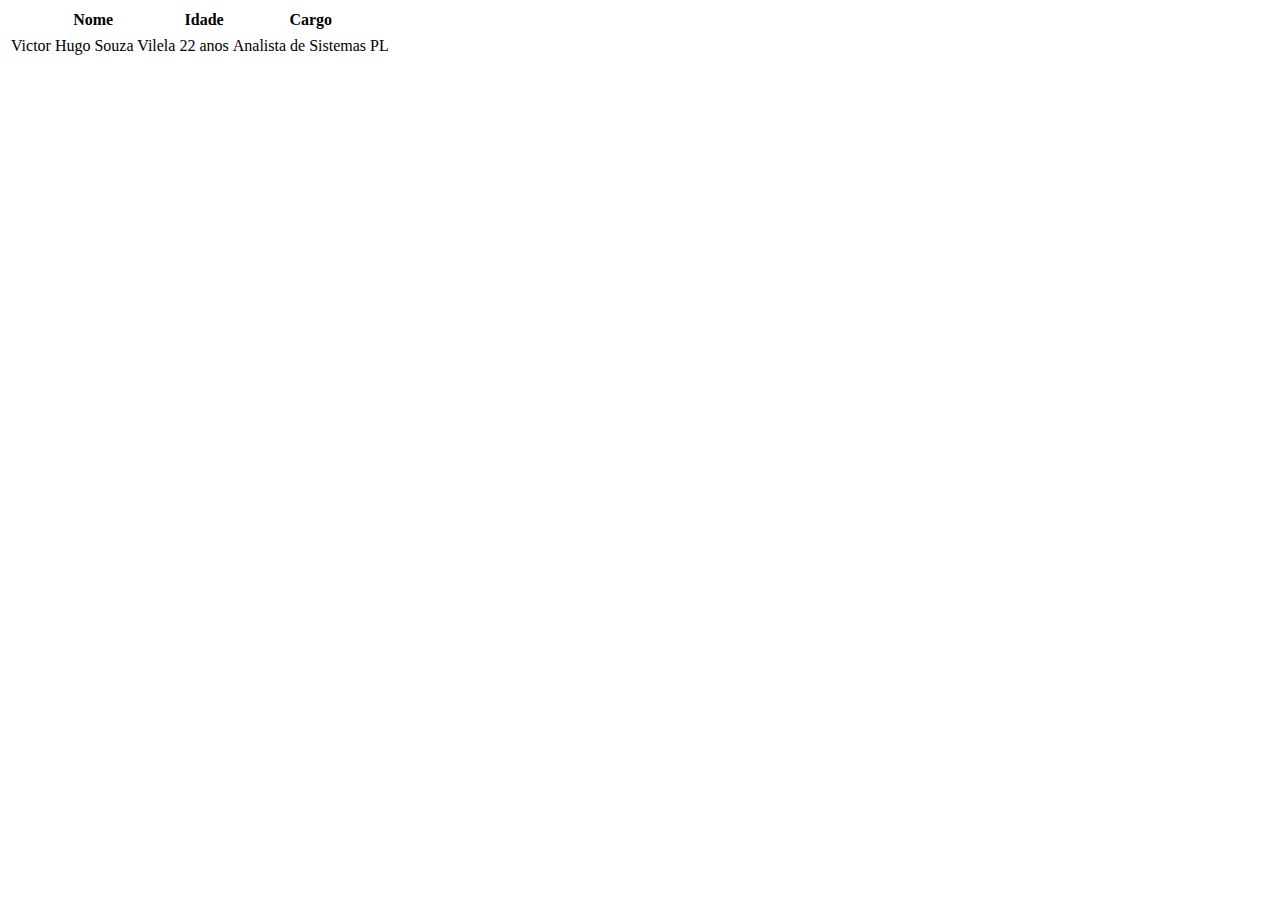
<file: Tabelas2/index.html>
<!DOCTYPE html>
<html lang="pt-br">
  <head>
    <meta charset="UTF-8" />
    <meta http-equiv="X-UA-Compatible" content="IE=edge" />
    <meta name="viewport" content="width=device-width, initial-scale=1.0" />
    <title>Um pouco mais sobre tabelas</title>
  </head>
  <body>
    <table>
      <tr>
        <thead>
          <th>Nome</th>
          <th>Idade</th>
          <th>Cargo</th>
        </thead>
      </tr>
      <tr>
        <tbody>
          <td>Victor Hugo Souza Vilela</td>
          <td>22 anos</td>
          <td>Analista de Sistemas PL</td>
        </tbody>
      </tr>
    </table>
  </body>
</html>
</file>
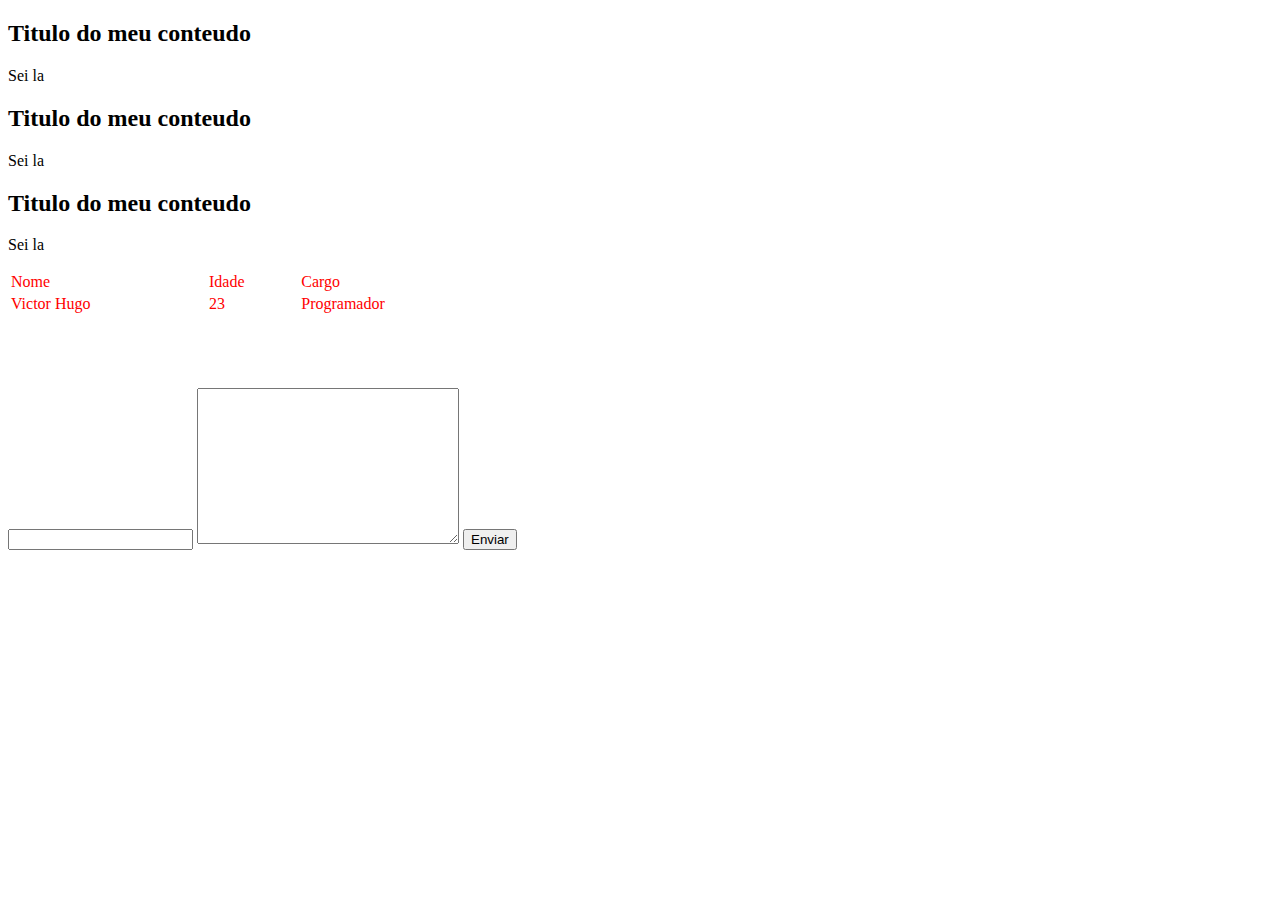
<file: TabelasDiv/index.html>
<!DOCTYPE html>
<html lang="en">
  <head>
    <meta charset="UTF-8" />
    <meta http-equiv="X-UA-Compatible" content="IE=edge" />
    <meta name="viewport" content="width=device-width, initial-scale=1.0" />
    <title>Entendendo Div e Tabela</title>
  </head>

  <style>
    .tabelaPadrao {
      width: 500px;
      color: red;
    }
  </style>
  <body>
    <div>
      <h2>Titulo do meu conteudo</h2>
      <p>Sei la</p>
    </div>
    <div>
      <h2>Titulo do meu conteudo</h2>
      <p>Sei la</p>
    </div>
    <div>
      <h2>Titulo do meu conteudo</h2>
      <p>Sei la</p>
    </div>

    <table class="tabelaPadrao">
      <tr>
        <td>Nome</td>
        <td>Idade</td>
        <td>Cargo</td>
      </tr>
      <tr>
        <td>Victor Hugo</td>
        <td>23</td>
        <td>Programador</td>
      </tr>
    </table>
    <br />
    <br />
    <br />
    <br />
    <!--Um pouco sobre formulario-->

    <form action="">
      <input type="text" />
      <textarea name="" id="" cols="30" rows="10"> </textarea>
      <input type="submit" value="Enviar" />
    </form>
  </body>
</html>
</file>
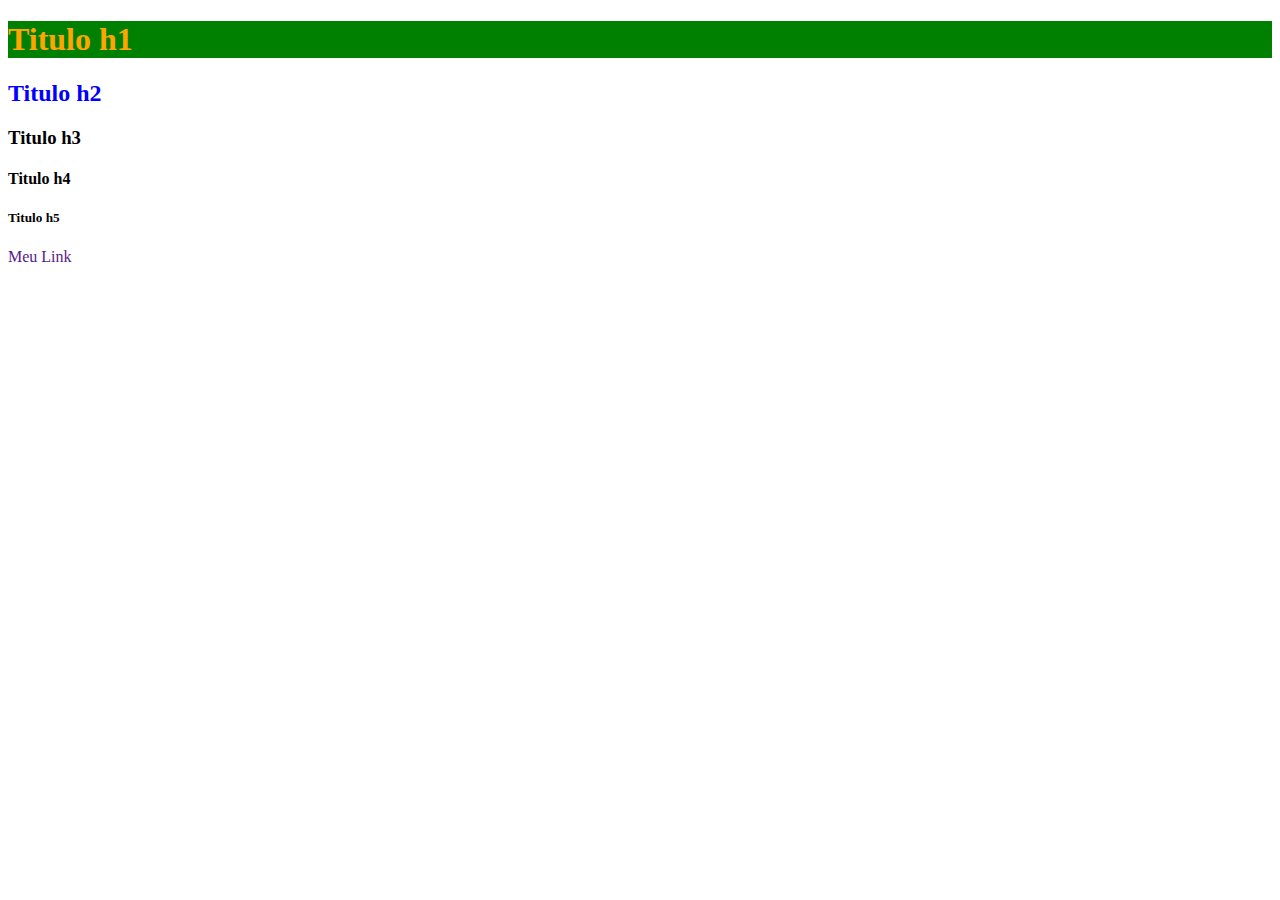
<file: CapCSS/Aula1/index.html>
<!DOCTYPE html>
<html lang="en">
  <head>
    <meta charset="UTF-8" />
    <meta http-equiv="X-UA-Compatible" content="IE=edge" />
    <meta name="viewport" content="width=device-width, initial-scale=1.0" />
    <title>Iniciando no Css</title>
    <style>
      h1 {
        color: orange;
        background-color: green;
      }
      h2 {
        color: blue;
      }
      a {
        text-decoration: none;
      }
    </style>
  </head>
  <body>
    <!--Estilo Inline-->
    <h1>Titulo h1</h1>
    <h2>Titulo h2</h2>
    <h3>Titulo h3</h3>
    <h4>Titulo h4</h4>
    <h5>Titulo h5</h5>
    <a href="">Meu Link</a>
  </body>
</html>
</file>
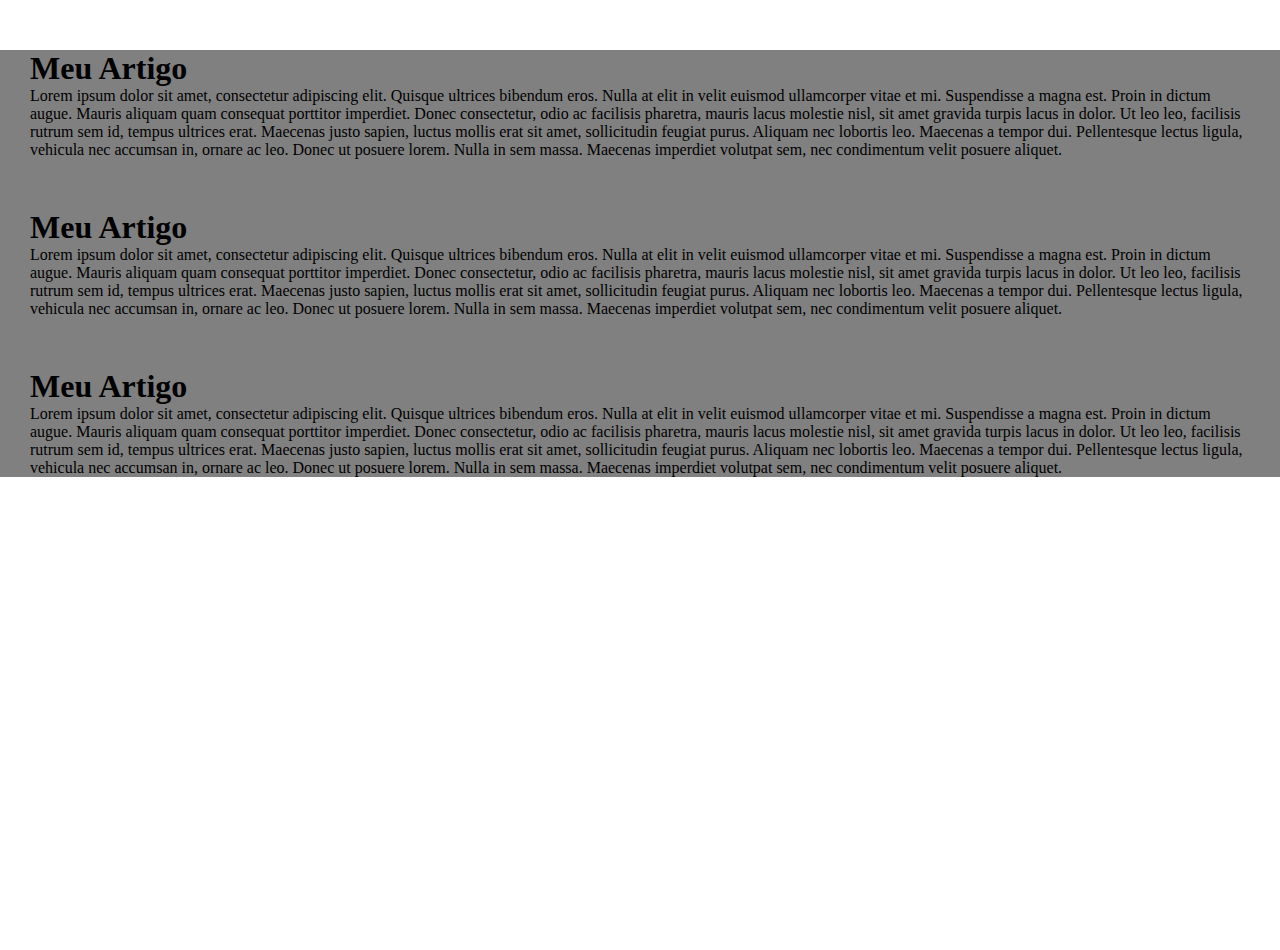
<file: CapCSS/Aula11/index.html>
<!DOCTYPE html>
<html lang="pt-br">
  <head>
    <meta charset="UTF-8" />
    <meta name="viewport" content="width=device-width, initial-scale=1.0" />
    <link rel="stylesheet" href="style.css" />
    <title>Espaçamentos</title>
  </head>
  <body>
    <div class="center">
      <div class="artigo">
        <h1>Meu Artigo</h1>
        <p>
          Lorem ipsum dolor sit amet, consectetur adipiscing elit. Quisque
          ultrices bibendum eros. Nulla at elit in velit euismod ullamcorper
          vitae et mi. Suspendisse a magna est. Proin in dictum augue. Mauris
          aliquam quam consequat porttitor imperdiet. Donec consectetur, odio ac
          facilisis pharetra, mauris lacus molestie nisl, sit amet gravida
          turpis lacus in dolor. Ut leo leo, facilisis rutrum sem id, tempus
          ultrices erat. Maecenas justo sapien, luctus mollis erat sit amet,
          sollicitudin feugiat purus. Aliquam nec lobortis leo. Maecenas a
          tempor dui. Pellentesque lectus ligula, vehicula nec accumsan in,
          ornare ac leo. Donec ut posuere lorem. Nulla in sem massa. Maecenas
          imperdiet volutpat sem, nec condimentum velit posuere aliquet.
        </p>
      </div>
      <div class="artigo">
        <h1>Meu Artigo</h1>
        <p>
          Lorem ipsum dolor sit amet, consectetur adipiscing elit. Quisque
          ultrices bibendum eros. Nulla at elit in velit euismod ullamcorper
          vitae et mi. Suspendisse a magna est. Proin in dictum augue. Mauris
          aliquam quam consequat porttitor imperdiet. Donec consectetur, odio ac
          facilisis pharetra, mauris lacus molestie nisl, sit amet gravida
          turpis lacus in dolor. Ut leo leo, facilisis rutrum sem id, tempus
          ultrices erat. Maecenas justo sapien, luctus mollis erat sit amet,
          sollicitudin feugiat purus. Aliquam nec lobortis leo. Maecenas a
          tempor dui. Pellentesque lectus ligula, vehicula nec accumsan in,
          ornare ac leo. Donec ut posuere lorem. Nulla in sem massa. Maecenas
          imperdiet volutpat sem, nec condimentum velit posuere aliquet.
        </p>
      </div>
      <div class="artigo">
        <h1>Meu Artigo</h1>
        <p>
          Lorem ipsum dolor sit amet, consectetur adipiscing elit. Quisque
          ultrices bibendum eros. Nulla at elit in velit euismod ullamcorper
          vitae et mi. Suspendisse a magna est. Proin in dictum augue. Mauris
          aliquam quam consequat porttitor imperdiet. Donec consectetur, odio ac
          facilisis pharetra, mauris lacus molestie nisl, sit amet gravida
          turpis lacus in dolor. Ut leo leo, facilisis rutrum sem id, tempus
          ultrices erat. Maecenas justo sapien, luctus mollis erat sit amet,
          sollicitudin feugiat purus. Aliquam nec lobortis leo. Maecenas a
          tempor dui. Pellentesque lectus ligula, vehicula nec accumsan in,
          ornare ac leo. Donec ut posuere lorem. Nulla in sem massa. Maecenas
          imperdiet volutpat sem, nec condimentum velit posuere aliquet.
        </p>
      </div>
    </div>
  </body>
</html>
</file>
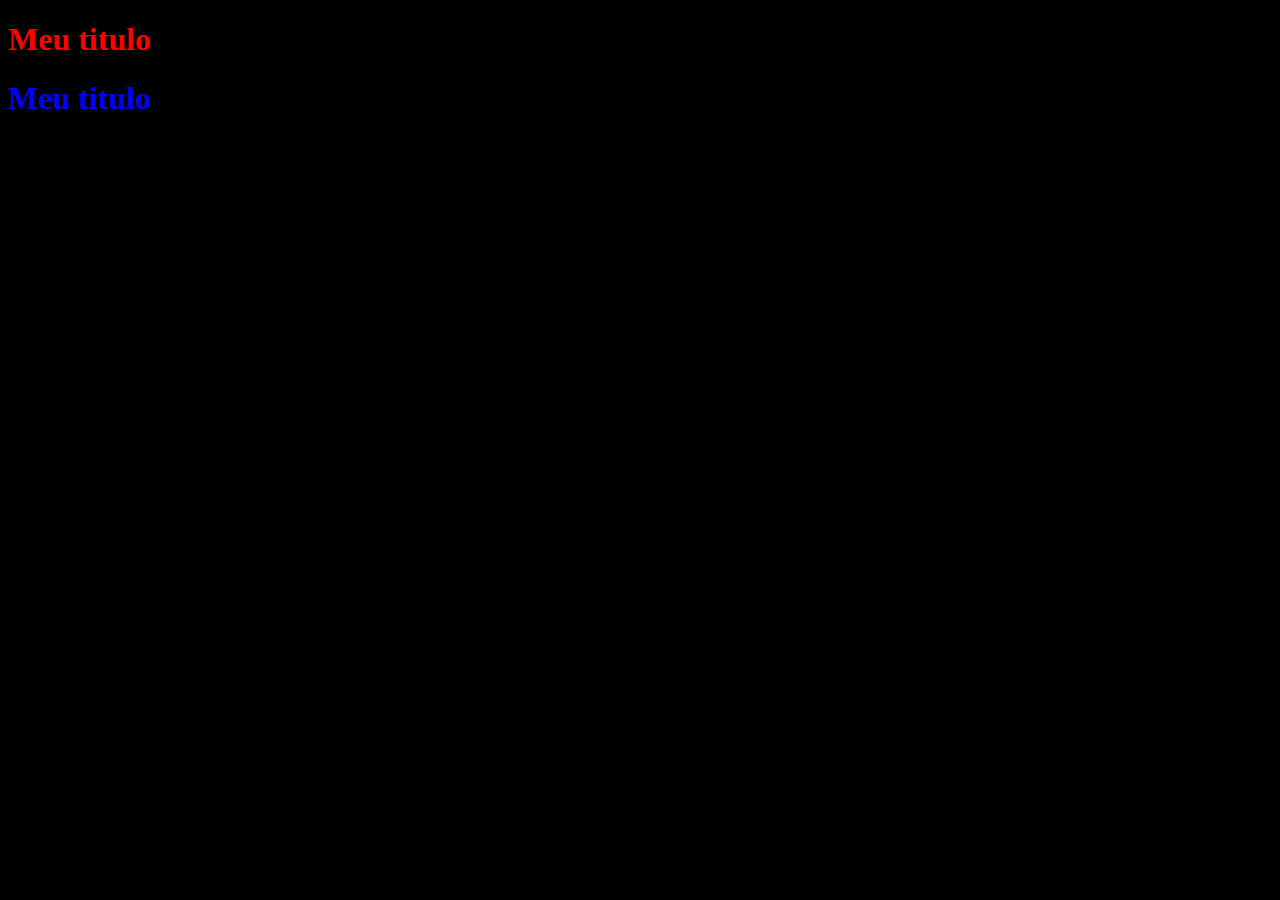
<file: CapCSS/Aula2/index.html>
<!DOCTYPE html>
<html lang="pt-br">
  <head>
    <meta charset="UTF-8" />
    <meta http-equiv="X-UA-Compatible" content="IE=edge" />
    <meta name="viewport" content="width=device-width, initial-scale=1.0" />
    <link rel="stylesheet" href="style.css" />
    <title>Css 2</title>
  </head>
  <body>
    <div id="div1" class="div1">
      <h1>Meu titulo</h1>
    </div>
    <div id="div2" class="div2">
      <h1>Meu titulo</h1>
    </div>
  </body>
</html>
</file>
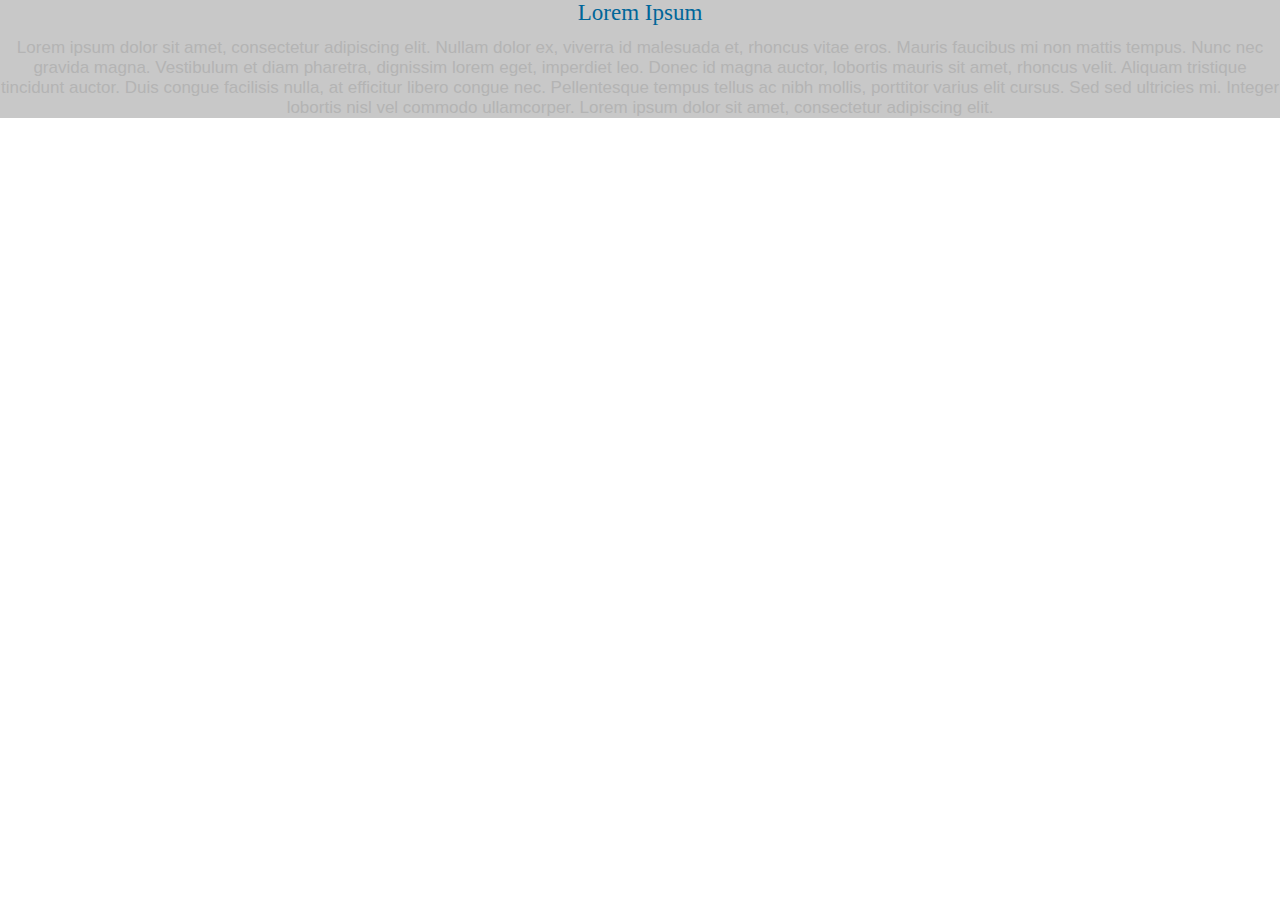
<file: CapCSS/Aula5/index.html>
<!DOCTYPE html>
<html lang="pt-br">
  <head>
    <meta charset="UTF-8" />
    <meta http-equiv="X-UA-Compatible" content="IE=edge" />
    <meta name="viewport" content="width=device-width, initial-scale=1.0" />
    <link rel="stylesheet" href="style.css" />
    <title>Aprendendo sobre fontes no CSS</title>
  </head>
  <body>
    <div class="artigo">
      <h1>Lorem Ipsum</h1>
      <p>
        Lorem ipsum dolor sit amet, consectetur adipiscing elit. Nullam dolor
        ex, viverra id malesuada et, rhoncus vitae eros. Mauris faucibus mi non
        mattis tempus. Nunc nec gravida magna. Vestibulum et diam pharetra,
        dignissim lorem eget, imperdiet leo. Donec id magna auctor, lobortis
        mauris sit amet, rhoncus velit. Aliquam tristique tincidunt auctor. Duis
        congue facilisis nulla, at efficitur libero congue nec. Pellentesque
        tempus tellus ac nibh mollis, porttitor varius elit cursus. Sed sed
        ultricies mi. Integer lobortis nisl vel commodo ullamcorper. Lorem ipsum
        dolor sit amet, consectetur adipiscing elit.
      </p>
    </div>
  </body>
</html>
</file>
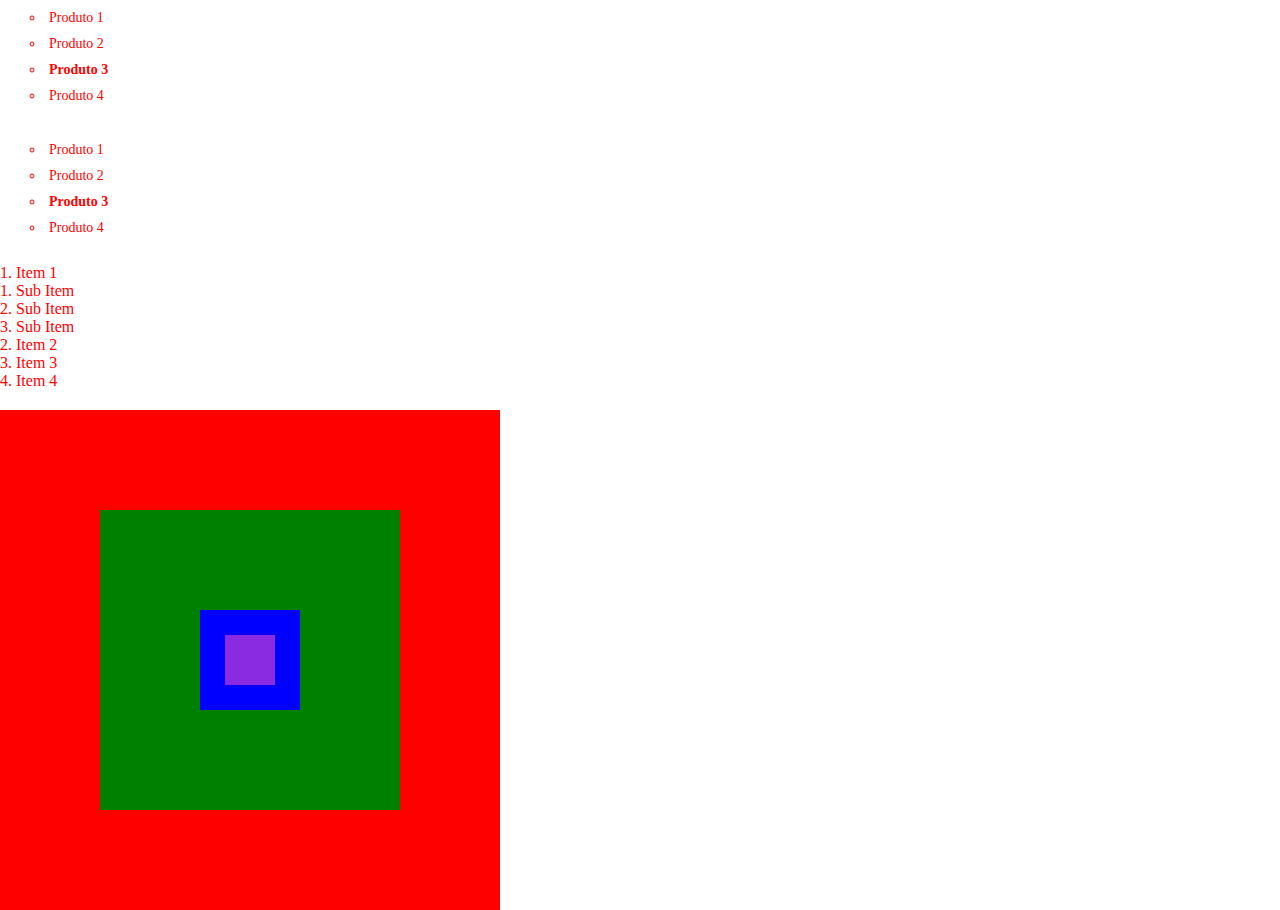
<file: CapCSS/Aula8/index.html>
<!DOCTYPE html>
<html lang="pt-br">
  <head>
    <meta charset="UTF-8" />
    <meta http-equiv="X-UA-Compatible" content="IE=edge" />
    <meta name="viewport" content="width=device-width, initial-scale=1.0" />
    <title>Titulo do meu Site</title>
    <link rel="stylesheet" href="style.css" />
  </head>
  <body>
    <ul class="lista">
      <li>Produto 1</li>
      <li>Produto 2</li>
      <li class="item-3">Produto 3</li>
      <li>Produto 4</li>
    </ul>
    <br />
    <ul class="lista2">
      <li>Produto 1</li>
      <li>Produto 2</li>
      <li class="item-3">Produto 3</li>
      <li>Produto 4</li>
    </ul>
    <br />
    <ol>
      <li>
        Item 1
        <ol>
          <li>Sub Item</li>
          <li>Sub Item</li>
          <li>Sub Item</li>
        </ol>
      </li>
      <li>Item 2</li>
      <li>Item 3</li>
      <li>Item 4</li>
    </ol>

    <div class="um">
      <div class="dois">
        <div class="tres">
          <div class="quatro"></div>
        </div>
      </div>
    </div>
  </body>
</html>
</file>
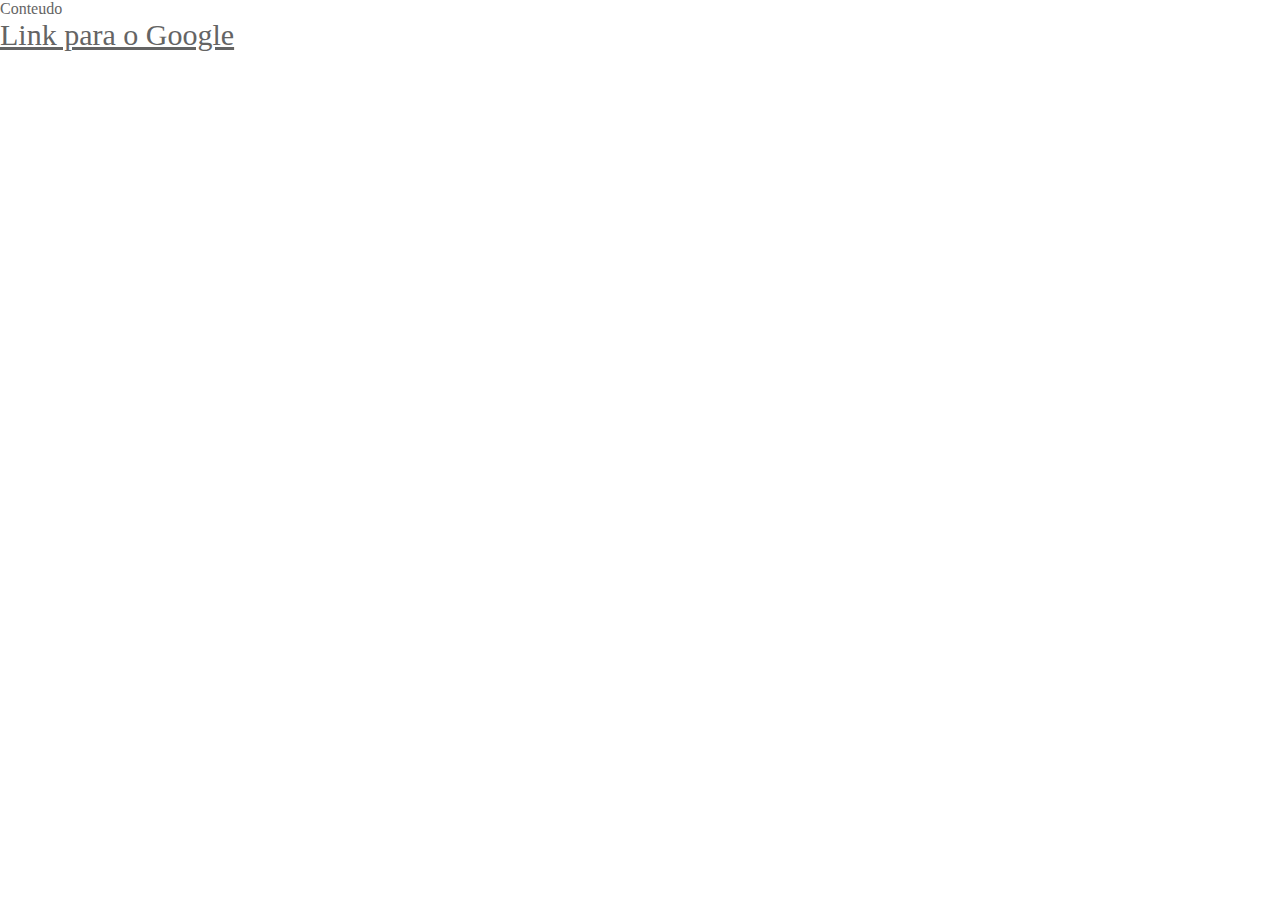
<file: CapCSS/Aula9/index.html>
<!DOCTYPE html>
<html lang="pt-br">
  <head>
    <meta charset="UTF-8" />
    <link rel="stylesheet" href="style.css" />
    <title>Titulo do meu site</title>
  </head>
  <body>
    <p class="tipo1">Conteudo</p>
    <a href="https://www.google.com" class="link_ tipo1">Link para o Google</a>
  </body>
</html>
</file>
<file: CapCSS/Aula11/style.css>
*{
    padding: 0;
    margin: 0;
}

html,body{
    height: 100%;
}

.center{
    width: 1280px;
    margin: 0 auto;
    background-color: gray;
}

.artigo{
    margin: 50px 30px 50px 30px;
}
</file>
<file: CapCSS/Aula2/style.css>
body{
    background-color: black;
}
#div1 h1{
    color: red;
}
.div2 h1{
    color: blue;
}
</file>
<file: CapCSS/Aula5/style.css>
*{
    margin: 0;
    padding: 0;
}

html,body{
    height: 100%;
}

.artigo{
    width: 100%;
    background-color: rgb(200, 200, 200);
    text-align: center;
}

.artigo h1{
    color:#069;
    font-size: 23px;
    font-family:'Times New Roman', Times, serif;
    font-style: normal;
    font-weight: normal;
}

.artigo p{
    font-size: 17px;
    font-family: 'Segoe UI', Tahoma, Geneva, Verdana, sans-serif;
    font-style: normal;
    color: #b4b4b4;
    margin-top: 12px;
}
</file>
<file: CapCSS/Aula8/style.css>
*{
    padding: 0;
    margin: 0;
}

html,body{
    height: 100%;
}

.lista,.lista2{
    list-style-position: inside;
    list-style-type: circle;
    margin-left: 20px;
}

.lista li,.lista2 li{
    color: red;
    font-size: 14px;
    margin: 10px;
}

.lista .item-3,.lista2 .item-3{
    font-weight: bold;
}

ol{
    list-style-position: inside;
}
ol>li{
    color: red;
}

.um{
    margin-top: 20px;
    width: 500px;
    height: 500px;
    background-color: red;
    display: flex;
    justify-content: center;
    align-items: center;
}

.um>.dois{
    width: 300px;
    height: 300px;
    background-color: green;
    display: flex;
    justify-content: center;
    align-items: center;
}
.dois>.tres{
    width: 100px;
    height: 100px;
    background-color: blue;
    display: flex;
    justify-content: center;
    align-items: center;
}
.tres>.quatro{
    width: 50px;
    height: 50px;
    background-color: blueviolet;
}
</file>
<file: CapCSS/Aula9/style.css>
*{
    margin: 0;
    padding: 0;
}

html,body{
    height: 100%;
}

.tipo1{
    color: rgb(100, 100, 100);
}

.link_{
    font-size: 30px;
}
</file>
